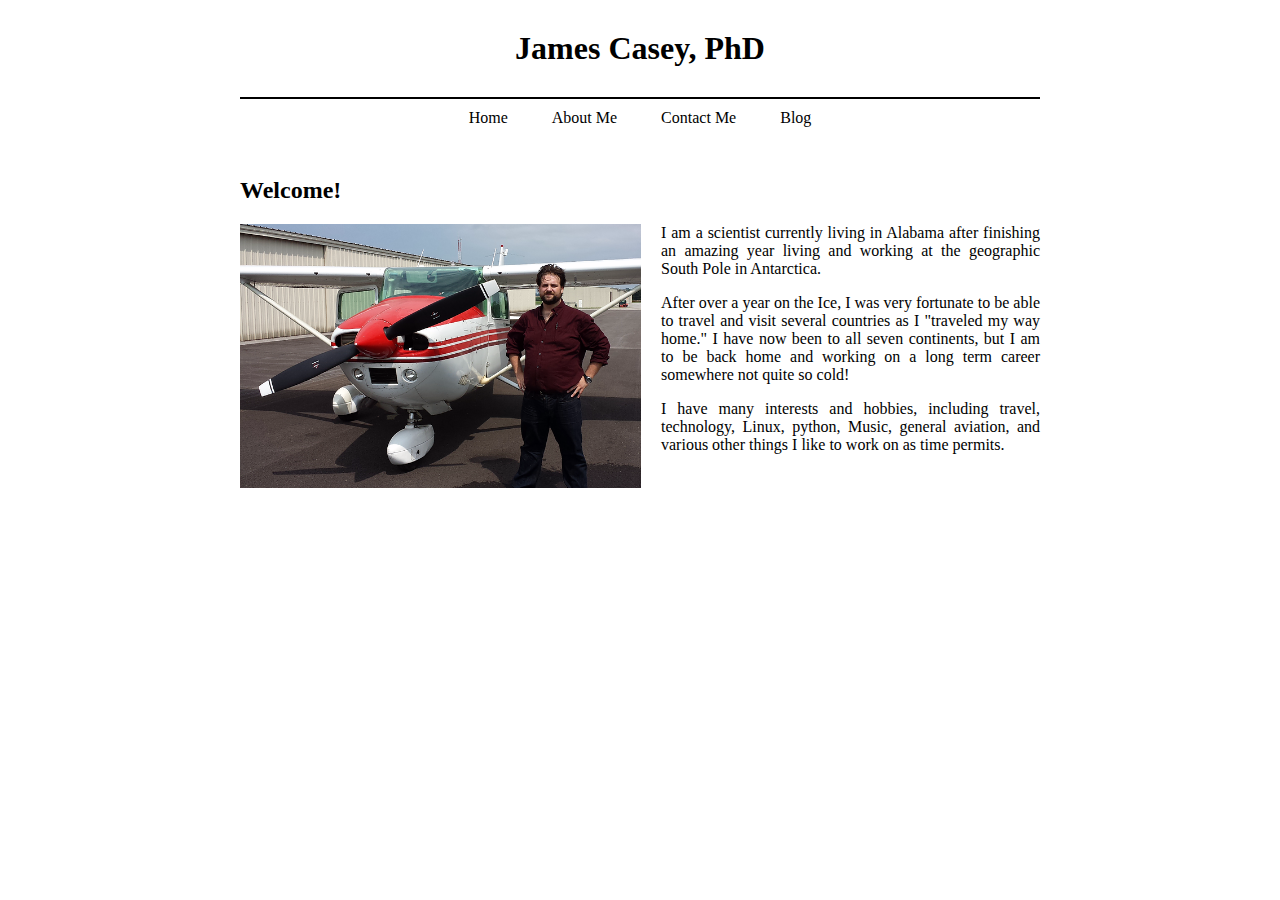
<file: index.html>
<html>
  <head>
    <link rel='stylesheet' type='text/css' href='page.css' />
    <title>James Casey, PhD</title>
  </head>
  <body>
    <h1>James Casey, PhD</h2>
    <div id='header-links'>
      <a class='header-links' href='index.html'>Home</a>
      <a class='header-links' href='about.html'>About Me</a>
      <a class='header-links' href='contact.html'>Contact Me</a>
      <a class='header-links' href='https://blog.jamescasey.net'>Blog</a>
    </div>
    <div class='maintext'>
      <h2>Welcome!</h2>
      <p>
      <img id='mainimg' src='images/main.jpg' alt='airplane' />
      I am a scientist currently living in Alabama after finishing an
      amazing year living and working at the geographic South Pole in
      Antarctica.
      </p>

      <p>
      After over a year on the Ice, I was very fortunate to be able to travel
      and visit several countries as I "traveled my way home." I have now been
      to all seven continents, but I am to be back home and working on a long
      term career somewhere not quite so cold!
      </p>

      <p>
      I have many interests and hobbies, including travel, technology, Linux,
      python, Music, general aviation, and various other things I like to work
      on as time permits.
      </p>

    
    </div>
  </body>
</html>
</file>
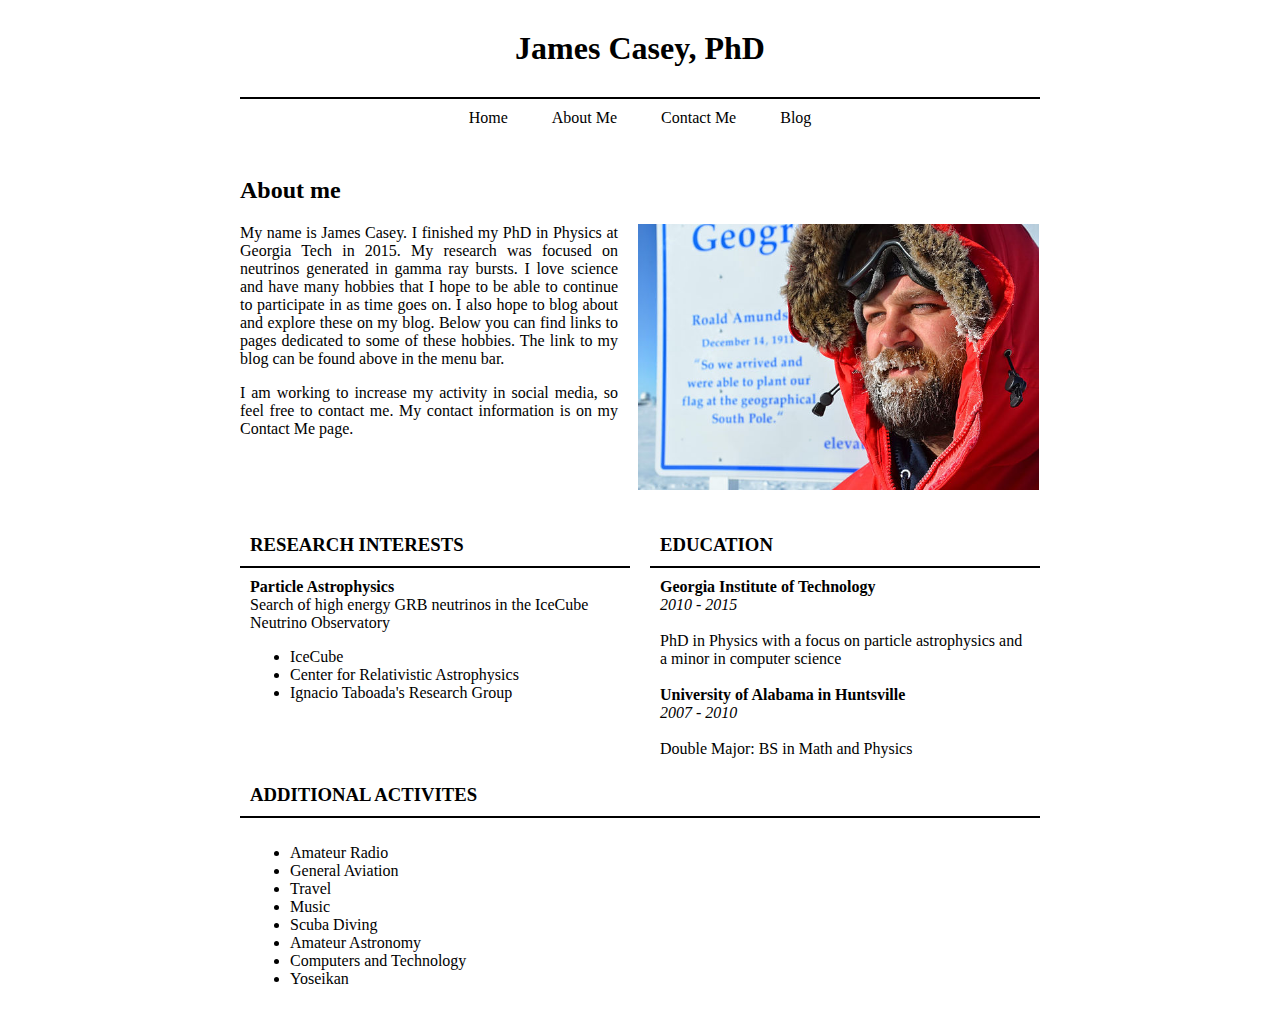
<file: about.html>
<html>
  <head>
    <link rel='stylesheet' type='text/css' href='page.css' />
    <title>James Casey, PhD</title>
  </head>
  <body>
    <h1>James Casey, PhD</h1>
    <div id='header-links'>
      <a class='header-links' href='index.html'>Home</a>
      <a class='header-links' href='about.html'>About Me</a>
      <a class='header-links' href='contact.html'>Contact Me</a>
      <a class='header-links' href='https://blog.jamescasey.net'>Blog</a>
    </div>
    <div class='maintext'>
      <h2>About me</h2>
      <p>
      <img id='aboutimg' src='images/sp.jpg'>
      My name is James Casey.  I finished my PhD in Physics at Georgia Tech in
      2015.  My research was focused on neutrinos generated in gamma ray
      bursts.  I love science and have many hobbies that I hope to be able to
      continue to participate in as time goes on.  I also hope to blog about
      and explore these on my blog.  Below you can find links to pages
      dedicated to some of these hobbies. The link to my blog can be found
      above in the menu bar.
      </p>

      <p>
      I am working to increase my activity in social media, so feel free to
      contact me.  My contact information is on my Contact Me page.
      </p>
    </div>


    <div id='about-wrapper'>

      <div id='research-interests'>
      <h3 class='about'>RESEARCH INTERESTS</h3>
        <div class='about-padding'>
          <b>
            Particle Astrophysics<br />
          </b>
          Search of high energy GRB neutrinos in the IceCube Neutrino Observatory<br />
          <ul>
            <li><a href='http://icecube.wisc.edu/'>IceCube</a></li>

            <li><a href='http://www.cra.gatech.edu/'>Center for Relativistic Astrophysics</a></li>
            <li><a href='http://www.taboada.gatech.edu/'>Ignacio Taboada's Research Group</a></li>
          </ul>
        </div>
      </div>

      <div id='education'>
      <h3 class='about'>EDUCATION</h3>
      <div class='about-padding'>
        <b>
          Georgia Institute of Technology<br />
        </b>
        <i>
          2010 - 2015<br />
        </i>
          <br />
          PhD in Physics with a focus on particle astrophysics and a minor in
          computer science<br />
          <br />
          <b>
            University of Alabama in Huntsville<br />
          </b>
        <i>
          2007 - 2010<br />
        </i>
          <br />
          Double Major: BS in Math and Physics<br />
        </div>
      </div>
    </div>

    <div id='additional-activities'>
    <h3 class='about'>ADDITIONAL ACTIVITES</h3>
      <div class='about-padding'>
        <ul>
          <li><a href='amateur_radio.html'>Amateur Radio</a></li>
          <li><a href='general_aviation.html'>General Aviation</a></li>
          <li><a href='travel.html'>Travel</a></li>
          <li><a href='music.html'>Music</a></li>
          <li><a href='scuba_diving.html'>Scuba Diving</a></li>
          <li><a href='amateur_astronomy.html'>Amateur Astronomy</a></li>
          <li><a href='computers_and_technology.html'>Computers and Technology</a></li>
          <li><a href='http://blog.jamescasey.net/search/label/yoseikan'>Yoseikan</a></li>
        </ul>
      </div>
    </div>

  </body>
</html>
</file>
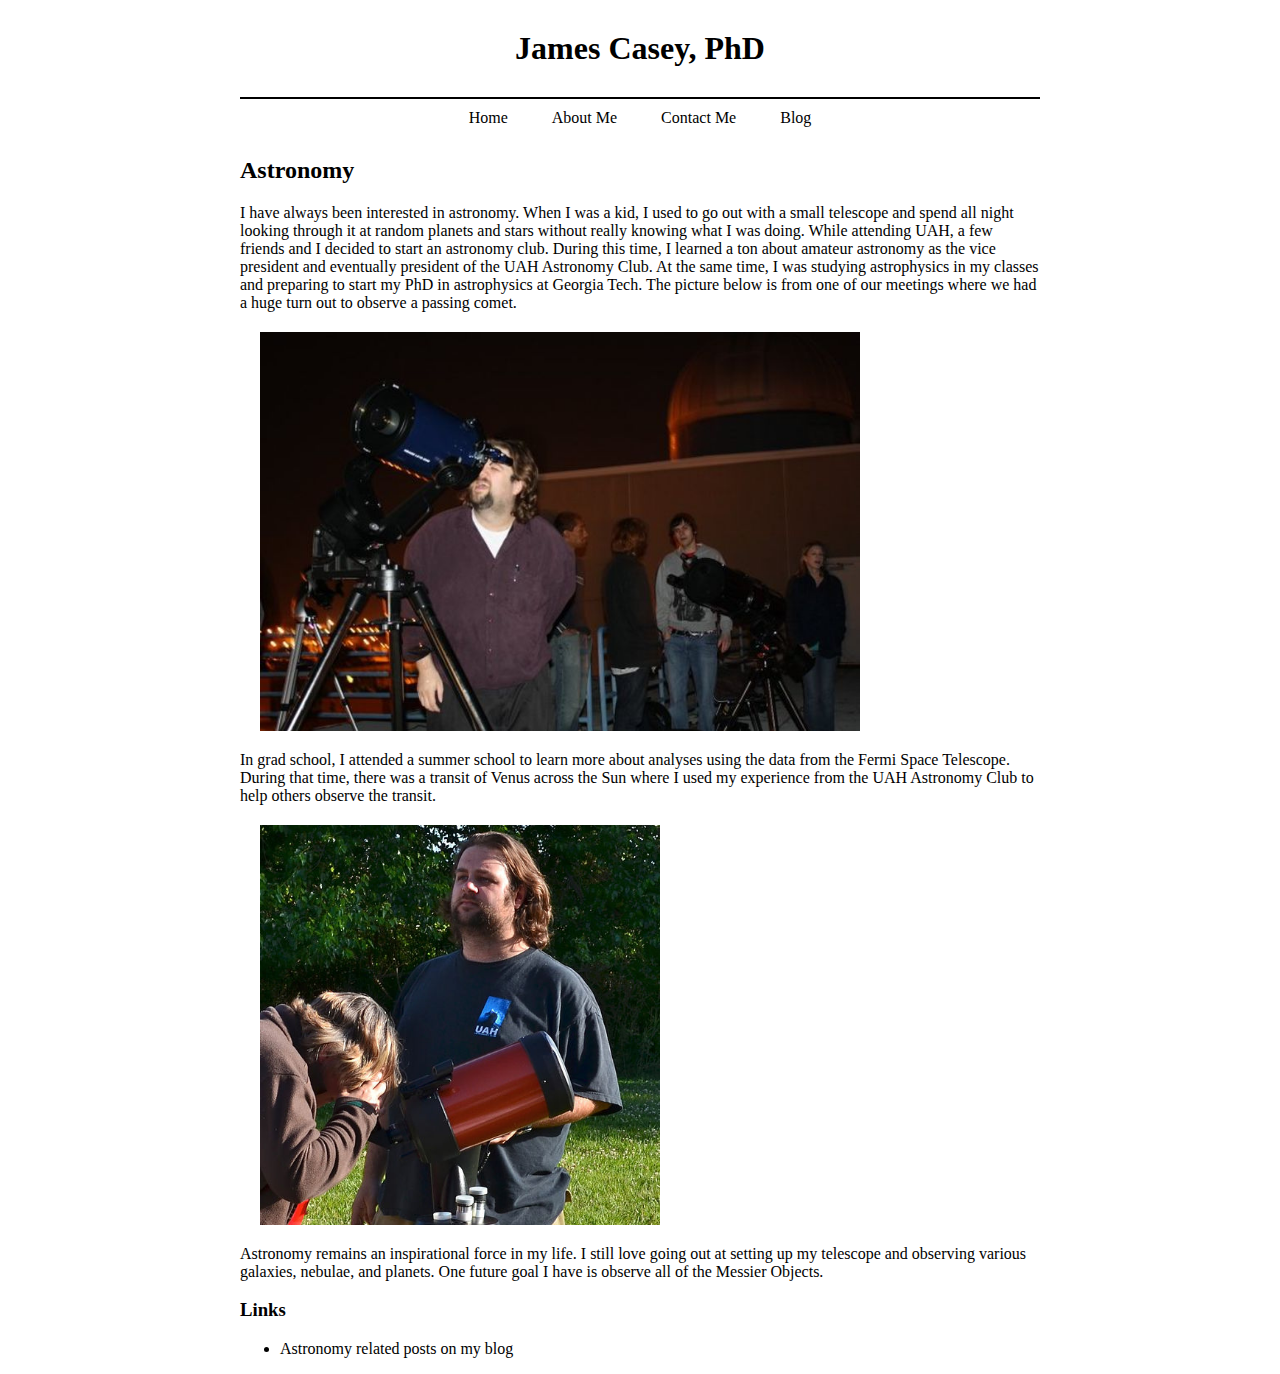
<file: amateur_astronomy.html>
<html>
  <head>
    <link rel='stylesheet' type='text/css' href='page.css' />
    <title>James Casey, PhD</title>
  </head>
  <body>
    <h1>James Casey, PhD</h2>
    <div id='header-links'>
      <a class='header-links' href='index.html'>Home</a>
      <a class='header-links' href='about.html'>About Me</a>
      <a class='header-links' href='contact.html'>Contact Me</a>
      <a class='header-links' href='https://blog.jamescasey.net'>Blog</a>
    </div>

    <div class='hobbies-main'>
      <h2>Astronomy</h2>

      <div class='hobbies-text'>
        I have always been interested in astronomy.  When I was a kid, I used to
        go out with a small telescope and spend all night looking through it at
        random planets and stars without really knowing what I was doing.  While
        attending UAH, a few friends and I decided to start an astronomy club.
        During this time, I learned a ton about amateur astronomy as the vice
        president and eventually president of the UAH Astronomy Club. At the same
        time, I was studying astrophysics in my classes and preparing to start my
        PhD in astrophysics at Georgia Tech. The picture below is from one of our
        meetings where we  had a huge turn out to observe a passing comet.
      </div>

      <img class='hobbies-img' src='images/astronomy_1.jpg' alt='[astronomy_1.jpg]'>

      <div class='hobbies-text'>
        In grad school, I attended a summer school to learn more about analyses
        using the data from the Fermi Space Telescope.  During that time, there
        was a transit of Venus across the Sun where I used my experience from the
        UAH Astronomy Club to help others observe the transit.
      </div>

      <img class='hobbies-img-2' src='images/astronomy_2.jpg' alt='[astronomy_2.jpg]'>

      <div class='hobbies-text'>
        Astronomy remains an inspirational force in my life.  I still love going
        out at setting up my telescope and observing various galaxies, nebulae,
        and planets.  One future goal I have is observe all of the Messier
        Objects.
      </div>


      <div class='hobbies-links'>
        <h3>Links</h3>

        <div>
          <ul>
            <li><a href='http://blog.jamescasey.net/search/label/astronomy'>Astronomy related posts on my blog</a></li>
          </ul>
        </div>
      </div>

    </div>

  </body>
</html>
</file>
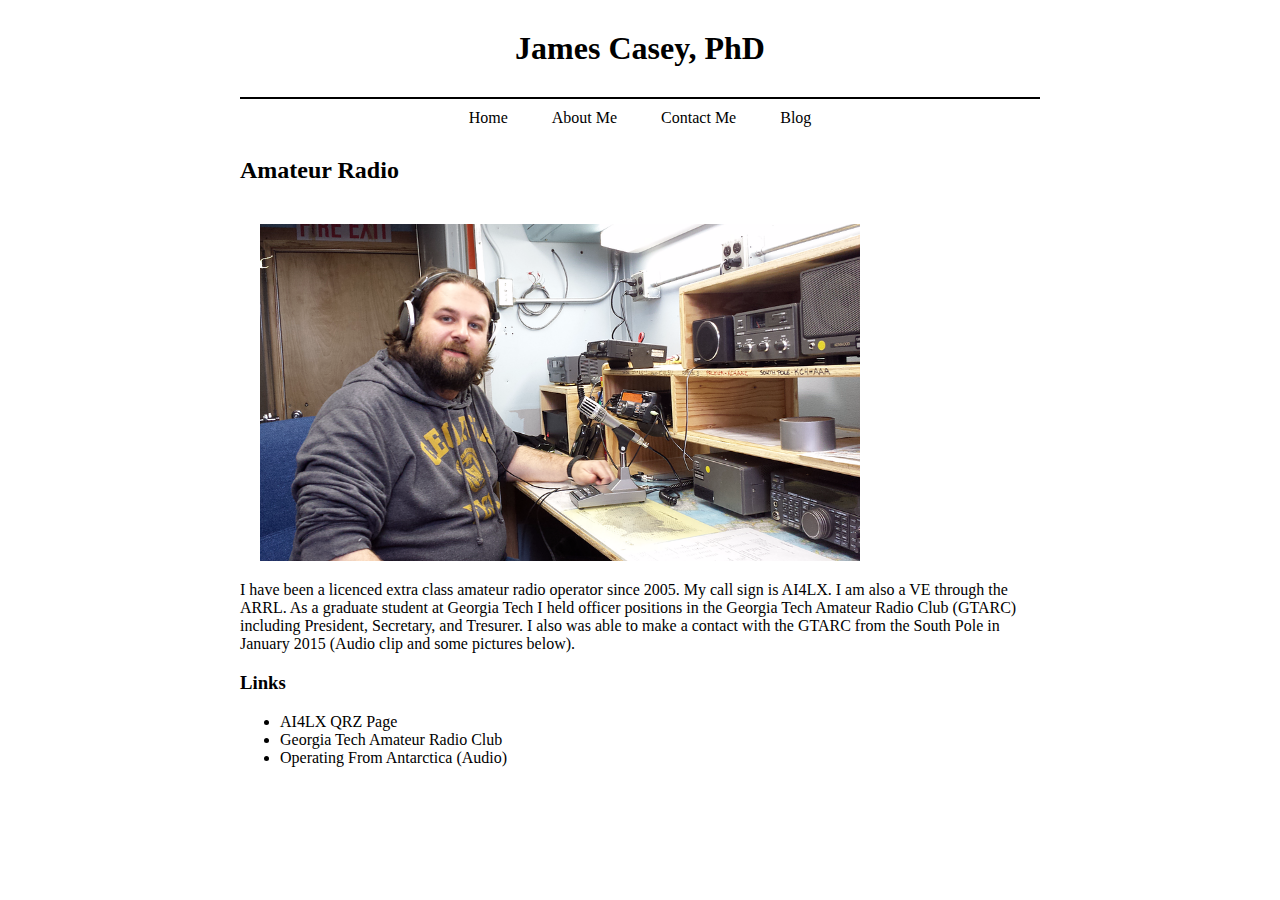
<file: amateur_radio.html>
<html>
  <head>
    <link rel='stylesheet' type='text/css' href='page.css' />
    <title>James Casey, PhD</title>
  </head>
  <body>
    <h1>James Casey, PhD</h2>
    <div id='header-links'>
      <a class='header-links' href='index.html'>Home</a>
      <a class='header-links' href='about.html'>About Me</a>
      <a class='header-links' href='contact.html'>Contact Me</a>
      <a class='header-links' href='https://blog.jamescasey.net'>Blog</a>
    </div>

    <div class='hobbies-main'>
      <h2>Amateur Radio</h2>

      <img class="hobbies-img" src='images/hamradio.jpg' alt='[hamradio.jpg]'>

      <div class='hobbies-text'>
        I have been a licenced extra class amateur radio operator since 2005.  My
        call sign is AI4LX.  I am also a VE through the ARRL.  As a graduate
        student at Georgia Tech I held officer positions in the Georgia Tech
        Amateur Radio Club  (GTARC) including President, Secretary, and Tresurer.
        I also was able to make a contact with the GTARC from the South Pole in
        January 2015 (Audio clip and some pictures below).
      </div>

      <div class='hobbies-links'>
        <h3>Links</h3>
        <div>
          <ul>
            <li><a href='https://www.qrz.com/db/ai4lx'>AI4LX QRZ Page</a></li>
            <li><a href='http://www.w4aql.org/'>Georgia Tech Amateur Radio Club</a></li>
            <li><a href='https://imgur.com/a/CDdaG'>Operating From Antarctica</a> (<a href='https://www.youtube.com/watch?v=C9yJjucNg28'>Audio</a>)</li>
          </ul>
        </div>
      <div>

    </div>

  </body>
</html>
</file>
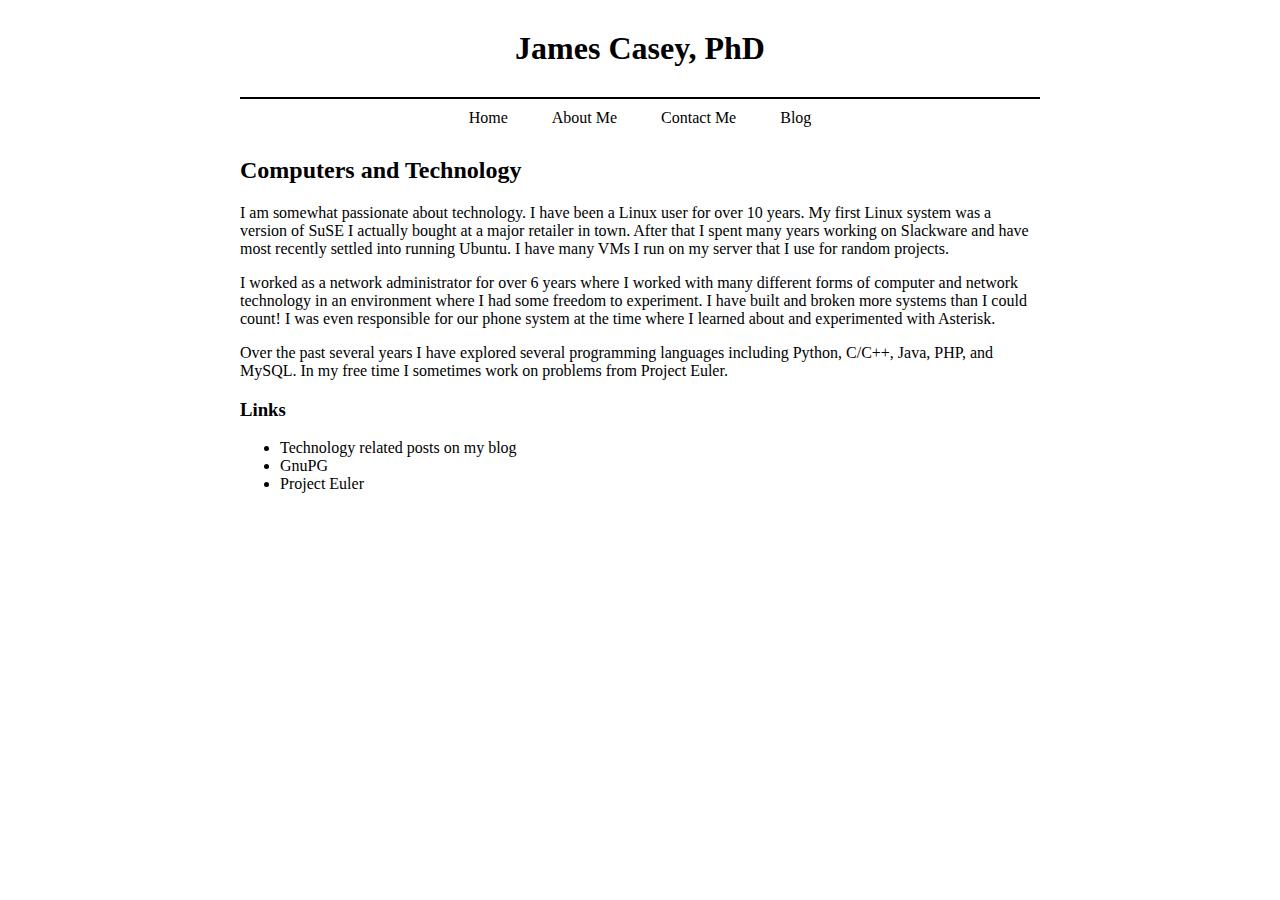
<file: computers_and_technology.html>
<html>
  <head>
    <link rel='stylesheet' type='text/css' href='page.css' />
    <title>James Casey, PhD</title>
  </head>
  <body>
    <h1>James Casey, PhD</h2>
    <div id='header-links'>
      <a class='header-links' href='index.html'>Home</a>
      <a class='header-links' href='about.html'>About Me</a>
      <a class='header-links' href='contact.html'>Contact Me</a>
      <a class='header-links' href='https://blog.jamescasey.net'>Blog</a>
    </div>

    <div class='hobbies-main'>
      <h2>Computers and Technology</h2>

      <div class='hobbies-text'>
        <p>
          I am somewhat passionate about technology.  I have been a Linux user
          for over 10 years.  My first Linux system was a version of SuSE I
          actually bought at a major retailer in town.  After that I spent many
          years working on Slackware and have most recently settled into
          running Ubuntu.  I have many VMs I run on my server that I use for
          random projects.
        </p>

        <p>
          I worked as a network administrator for over 6 years where I worked
          with many different forms of computer and network technology in an
          environment where I had some freedom to experiment.  I have built and
          broken more systems than I could count!  I was even responsible for
          our phone system at the time where I learned about and experimented
          with Asterisk.
        </p>

        <p>
          Over the past several years I have  explored several programming
          languages including Python, C/C++, Java, PHP, and MySQL.  In my free
          time I sometimes work on problems from Project Euler.
        </p>
      </div>

      <div class='hobbies-text'>
        <h3>Links</h3>

        <ul>
          <li><a href='http://blog.jamescasey.net/search/label/technology'>Technology related posts on my blog</a></li>
          <li><a href='https://www.gnupg.org/'>GnuPG</a></li>
          <li><a href='https://projecteuler.net/'>Project Euler</a></li>
        </ul>
      </div>
    </div>


  </body>
</html>
</file>
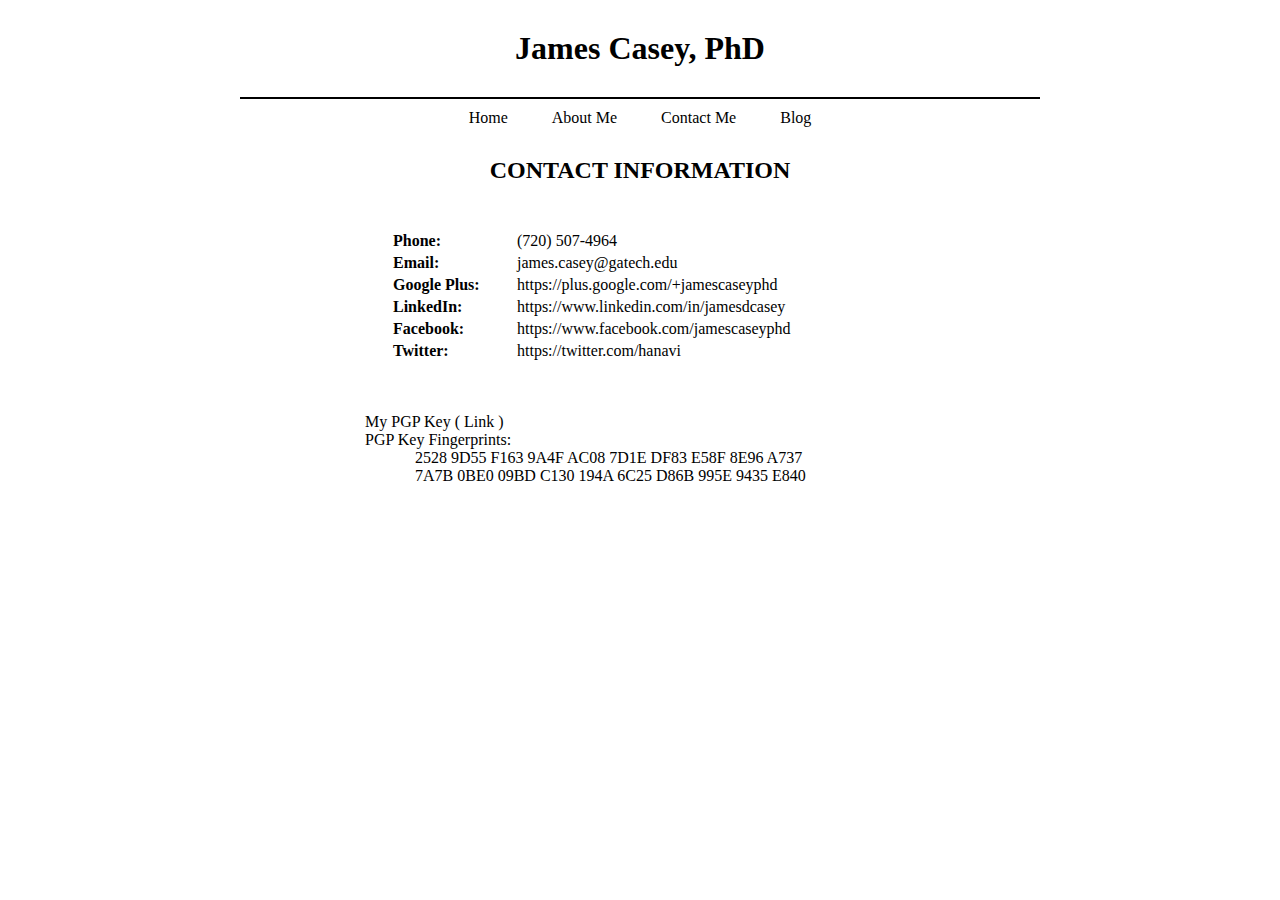
<file: contact.html>
<html>
  <head>
    <link rel='stylesheet' type='text/css' href='page.css' />
    <title>James Casey, PhD</title>
  </head>
  <body>
    <h1>James Casey, PhD</h2>
    <div id='header-links'>
      <a class='header-links' href='index.html'>Home</a>
      <a class='header-links' href='about.html'>About Me</a>
      <a class='header-links' href='contact.html'>Contact Me</a>
      <a class='header-links' href='https://blog.jamescasey.net'>Blog</a>
    </div>

    <h2> CONTACT INFORMATION </h2>

    <div id='contact-info'>
      <table id='contact-info-table'>
        <tr><td class='table-bold'>Phone:</td><td>(720) 507-4964</td></tr>
        <tr><td class='table-bold'>Email:</td><td><a href="mailto=james.casey@gatech.edu">james.casey@gatech.edu</td></tr>
        <tr><td class='table-bold'>Google Plus:</td><td><a href="https://plus.google.com/+jamescaseyphd">https://plus.google.com/+jamescaseyphd</a></td></tr>
        <tr><td class='table-bold'>LinkedIn:</td><td><a href="https://www.linkedin.com/in/jamesdcasey">https://www.linkedin.com/in/jamesdcasey</a></td></tr>
        <tr><td class='table-bold'>Facebook:</td><td><a href="https://www.facebook.com/jamescaseyphd">https://www.facebook.com/jamescaseyphd</a></td></tr>
        <tr><td class='table-bold'>Twitter:</td><td><a href="https://twitter.com/hanavi">https://twitter.com/hanavi</a></td></tr>
      </table>
    </div>


    <div id='contact-pgp-info'>
      My PGP Key ( <a href='https://pgp.mit.edu/pks/lookup?op=get&search=0xDF83E58F8E96A737'>Link</a> )<br />
      PGP Key Fingerprints:
      <div id='contact-pgp-key'>
        2528 9D55 F163 9A4F AC08 7D1E DF83 E58F 8E96 A737<br />
        7A7B 0BE0 09BD C130 194A 6C25 D86B 995E 9435 E840
      </div>
    </div>

  </body>
</html>
</file>
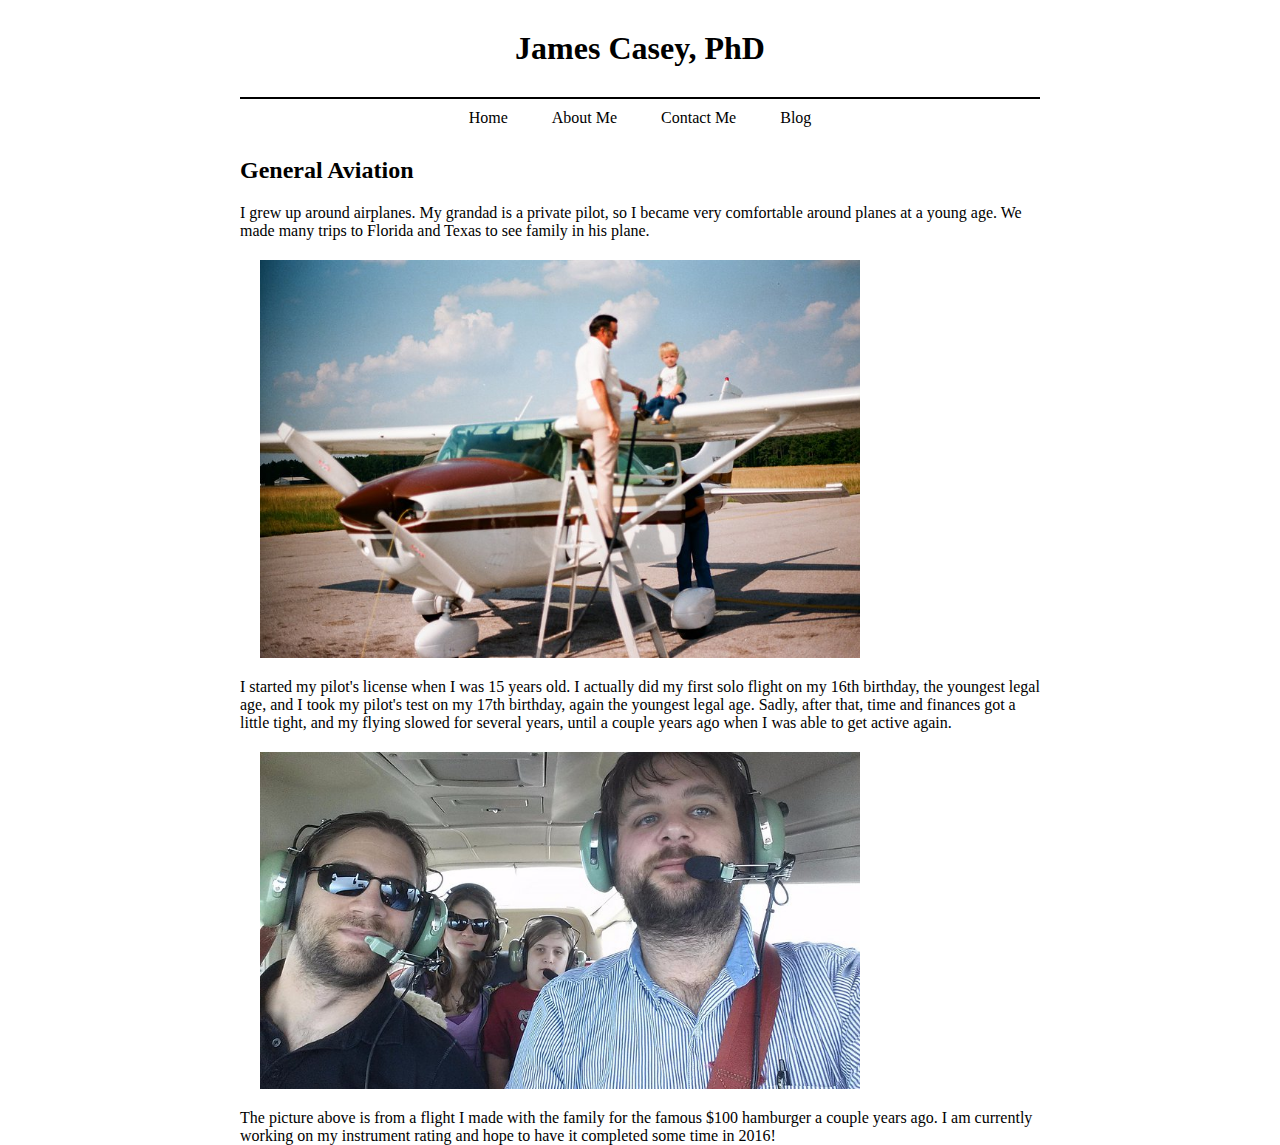
<file: general_aviation.html>
<html>
  <head>
    <link rel='stylesheet' type='text/css' href='page.css' />
    <title>James Casey, PhD</title>
  </head>
  <body>
    <h1>James Casey, PhD</h2>
    <div id='header-links'>
      <a class='header-links' href='index.html'>Home</a>
      <a class='header-links' href='about.html'>About Me</a>
      <a class='header-links' href='contact.html'>Contact Me</a>
      <a class='header-links' href='https://blog.jamescasey.net'>Blog</a>
    </div>

    <div class='hobbies-main'>

      <h2>General Aviation</h2>

      <div class='hobbies-text'>
        I grew up around airplanes.  My grandad is a private pilot, so I became
        very comfortable around planes at a young age.  We made many trips to
        Florida and Texas to see family in his plane.
      </div>

      <img class="hobbies-img" src='images/aviation_1.jpg' alt='[aviation_1.jpg]'>

      <div class='hobbies-text'>
        I started my pilot's license when I was 15 years old.  I actually did
        my first solo flight on my 16th birthday, the youngest legal age, and I
        took my pilot's test on my 17th birthday, again the youngest legal age.
        Sadly, after that, time and finances got a little tight, and my flying
        slowed for several years, until a couple years ago when I was able to
        get active again.
      </div>

      <img class="hobbies-img" src='images/aviation_2.jpg' alt='[aviation_2.jpg]'>

      <div class='hobbies-text'>
        The picture above is from a flight I made with the family for the
        famous $100 hamburger a couple years ago.  I am currently working on my
        instrument rating and hope to have it completed some time in 2016!
      </div>
    </div>

  </body>
</html>
</file>
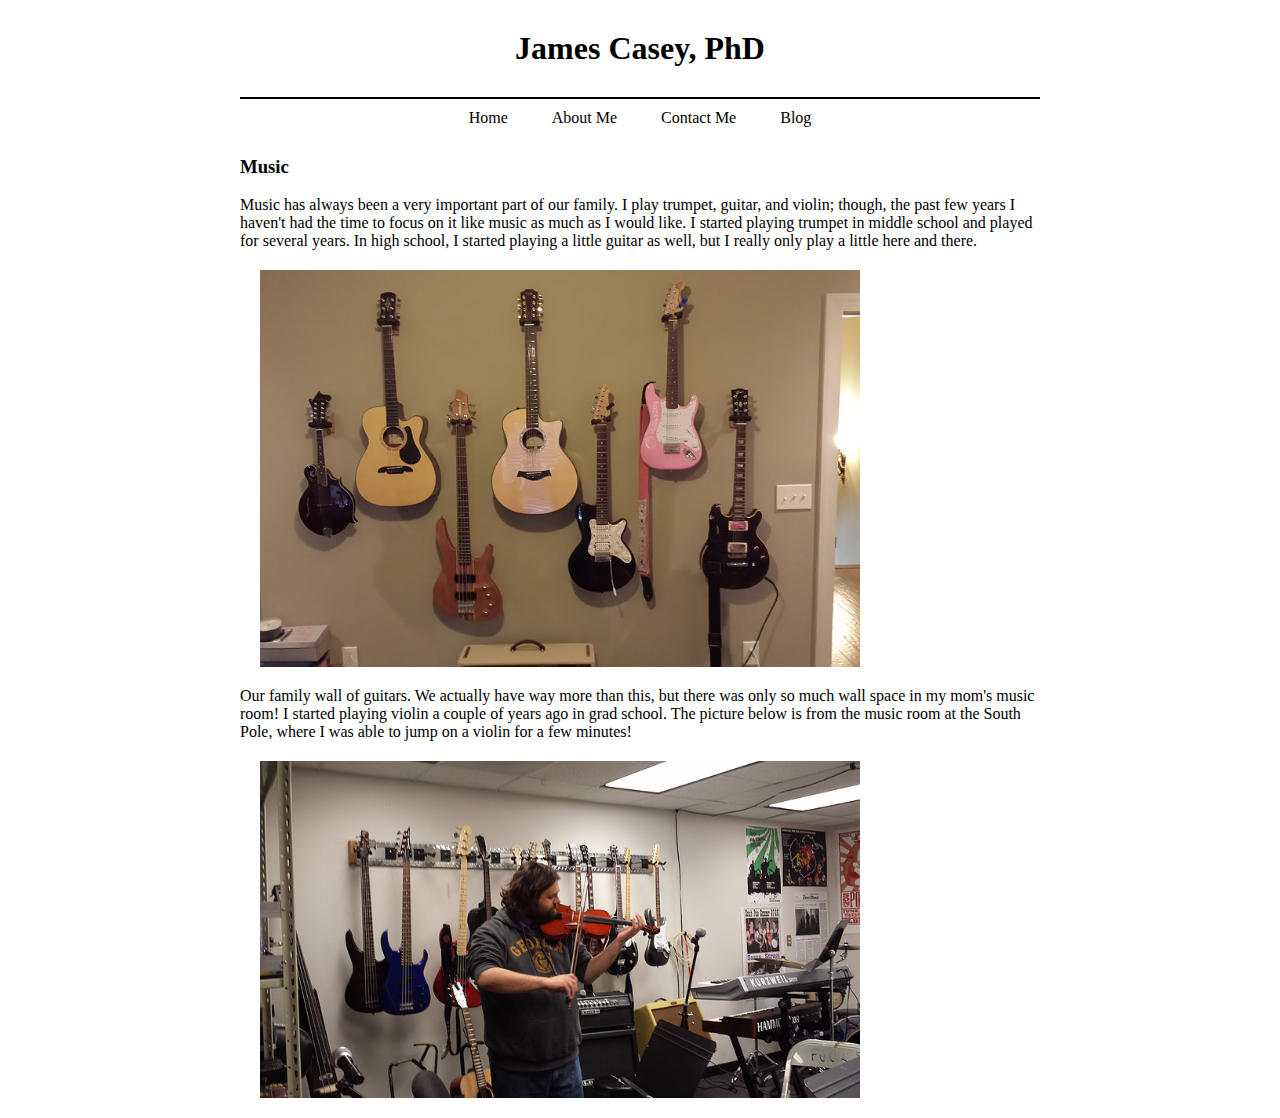
<file: music.html>
<html>
  <head>
    <link rel='stylesheet' type='text/css' href='page.css' />
    <title>James Casey, PhD</title>
  </head>
  <body>
    <h1>James Casey, PhD</h2>
    <div id='header-links'>
      <a class='header-links' href='index.html'>Home</a>
      <a class='header-links' href='about.html'>About Me</a>
      <a class='header-links' href='contact.html'>Contact Me</a>
      <a class='header-links' href='https://blog.jamescasey.net'>Blog</a>
    </div>
    <div class='hobbies-main'>
      <h3>Music</h3>

      <div class='hobbies-text'>
        Music has always been a very important part of our family.  I play
        trumpet, guitar, and violin; though, the past few years I haven't had the
        time to focus on it like music as much as I would like.  I started
        playing trumpet in middle school and played for several years.  In high
        school, I started playing a little guitar as well, but I really only play
        a little here and there.
      </div>

      <img class='hobbies-img' src='images/music_1.jpg' alt='[music_1.jpg]'>

      <div class='hobbies-text'>
        Our family wall of guitars.  We actually have way more than this, but
        there was only so much wall space in my mom's music room!  I started
        playing violin a couple of years ago in grad school.  The picture below
        is from the music room at the South Pole, where I was able to jump on a
        violin for a few minutes!
      </div>

      <img class='hobbies-img' src='images/music_2.jpg' alt='[music_2.jpg]'>

  </body>
</html>
</file>
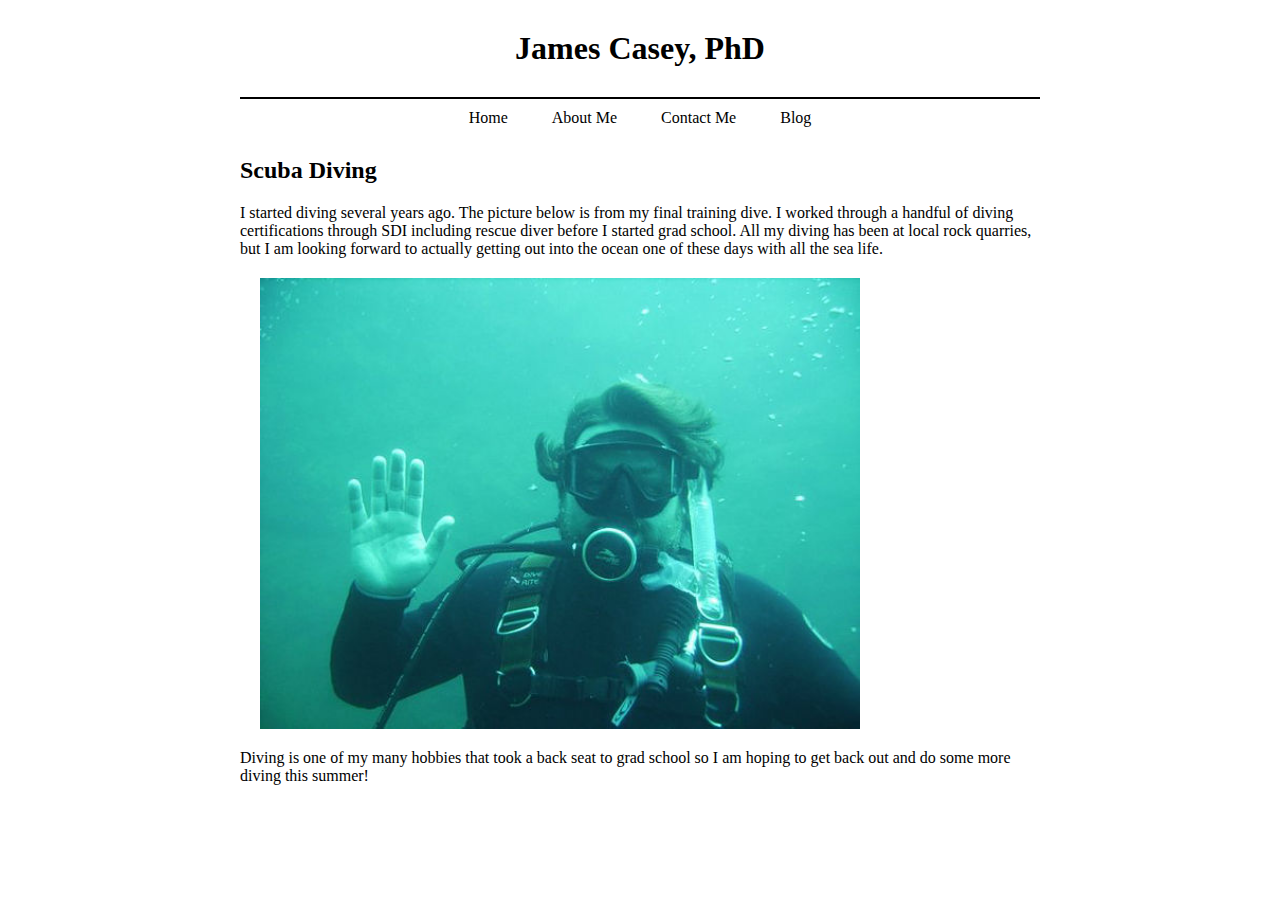
<file: scuba_diving.html>
<html>
  <head>
    <link rel='stylesheet' type='text/css' href='page.css' />
    <title>James Casey, PhD</title>
  </head>
  <body>
    <h1>James Casey, PhD</h2>
    <div id='header-links'>
      <a class='header-links' href='index.html'>Home</a>
      <a class='header-links' href='about.html'>About Me</a>
      <a class='header-links' href='contact.html'>Contact Me</a>
      <a class='header-links' href='https://blog.jamescasey.net'>Blog</a>
    </div>

    <div class='hobbies-main'>

      <h2>Scuba Diving</h2>

      <div class='hobbies-text'>
        I started diving several years ago.  The picture below is from my final
        training dive.  I worked through a handful of diving certifications
        through SDI including rescue diver before I started grad school.  All my
        diving has been at local rock quarries, but I am looking forward to
        actually getting out into the ocean one of these days with all the sea
        life.
      </div>

      <img class='hobbies-img' src='images/scuba.jpg' alt='[scuba.jpg]'>

      <div class='hobbies-text'>
        Diving is one of my many hobbies that took a back seat to grad school so
        I am hoping to get back out and do some more diving this summer!
      </div>
    </div>

  </body>
</html>
</file>
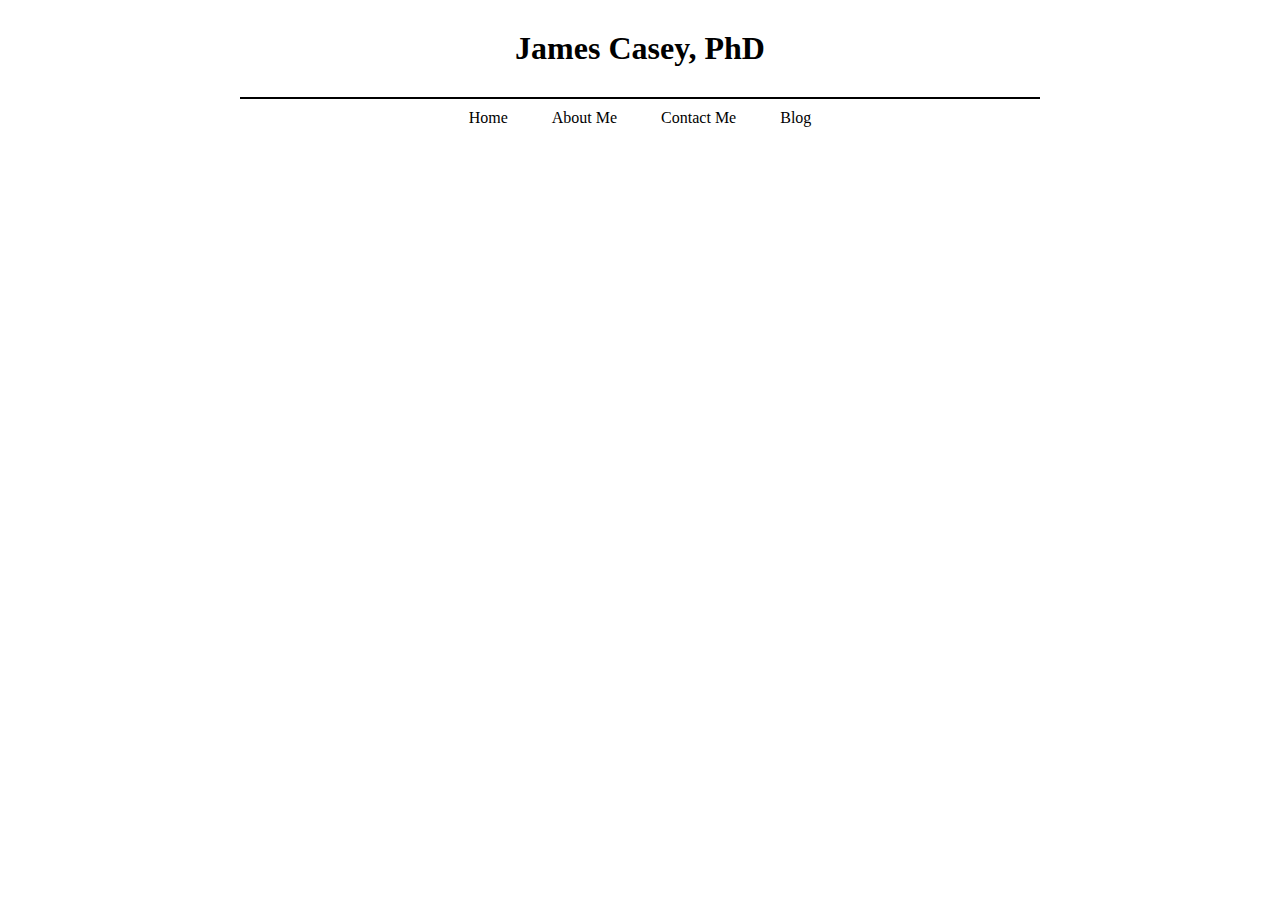
<file: template.html>
<html>
  <head>
    <link rel='stylesheet' type='text/css' href='page.css' />
    <title>James Casey, PhD</title>
  </head>
  <body>
    <h1>James Casey, PhD</h2>
    <div id='header-links'>
      <a class='header-links' href='index.html'>Home</a>
      <a class='header-links' href='about.html'>About Me</a>
      <a class='header-links' href='contact.html'>Contact Me</a>
      <a class='header-links' href='https://blog.jamescasey.net'>Blog</a>
    </div>

  </body>
</html>
</file>
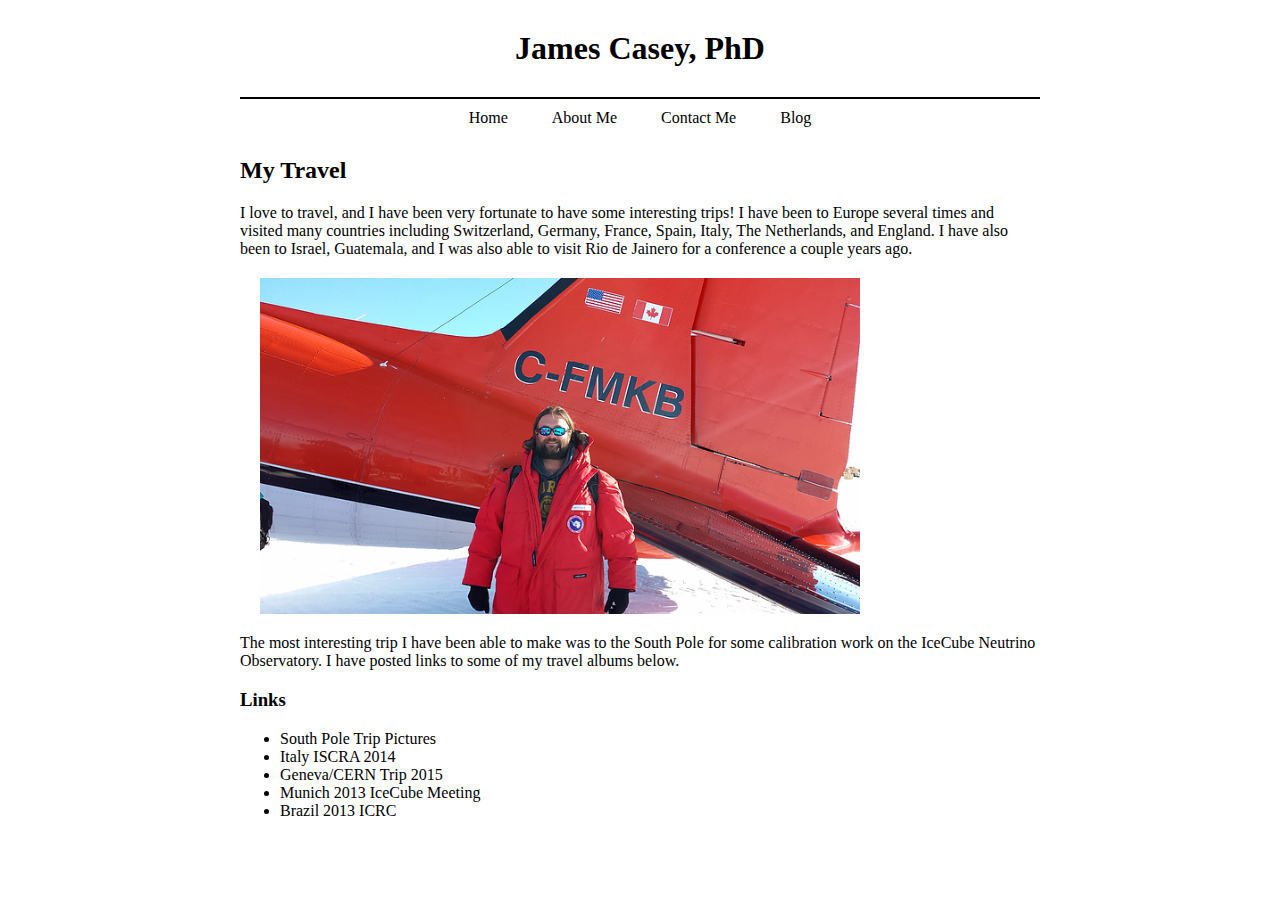
<file: travel.html>
<html>
  <head>
    <link rel='stylesheet' type='text/css' href='page.css' />
    <title>James Casey, PhD</title>
  </head>
  <body>
    <h1>James Casey, PhD</h2>
    <div id='header-links'>
      <a class='header-links' href='index.html'>Home</a>
      <a class='header-links' href='about.html'>About Me</a>
      <a class='header-links' href='contact.html'>Contact Me</a>
      <a class='header-links' href='https://blog.jamescasey.net'>Blog</a>
    </div>

    <div class='hobbies-main'>
      <h2>My Travel</h2>

      <div class='hobbies-text'>
        I love to travel, and I have been very fortunate to have some interesting
        trips!  I have been to Europe several times and visited many countries
        including Switzerland, Germany, France, Spain, Italy, The Netherlands, and
        England.  I have also been to Israel, Guatemala, and I was also able to
        visit Rio de Jainero for a conference a couple years ago.
      </div>

      <img class='hobbies-img' src='images/travel.jpg' alt='[travel.jpg]' />


      <div class='hobbies-text'>
        The most interesting trip I have been able to make was to the South Pole
        for some calibration work on the IceCube Neutrino Observatory.  I have
        posted links to some of my travel albums below.
      </div>

      <div class='hobbies-links'>
        <h3>Links</h3>

        <ul>
          <li>South Pole Trip Pictures</li>
          <li>Italy ISCRA 2014</li>
          <li>Geneva/CERN Trip 2015</li>
          <li>Munich 2013 IceCube Meeting</li>
          <li>Brazil 2013 ICRC</li>
        </ul>
      </div>
    </div>
  </body>
</html>
</file>
<file: page.css>
a.header-links:link {
    margin:auto;
    padding-left: 20px;
    padding-right: 20px;
    text-decoration: none;
    color: black;
}
a.header-links:visited {
    margin:auto;
    color: black;
}
a.header-links:hover {
    margin:auto;
    text-decoration: underline;
    color: blue;
}
a.header-links:active {
    margin:auto;
    color: red;
}
a:link {
    text-decoration: none;
    color: black;
}
a:visited {
    margin:auto;
    color: black;
}
a:hover {
    margin:auto;
    text-decoration: underline;
    color: blue;
}
a:active {
    margin:auto;
    color: red;
}
body {
    text-align: center;
    color: #000000;
    background: #ffffff;
    margin: auto;
    width: 800px;
}
h1 {
    border-bottom: 2px solid;
    padding-top: 30px;
    padding-bottom: 30px;
    width: 800px;
    margin: auto;
}
h3.about {
    border-bottom: 2px solid;
    margin: auto;
    padding: 10px;
}
.maintext {
    margin: auto;
    color: #000000;
    width: 800px;
    text-align: justify;
    padding-top: 20px;
    padding-bottom: 20px;
}
#aboutimg {
    float: right;
    text-align:right;
    width: 401px;
    padding: 20px;
    padding-top: 0px;
    padding-right: 1px;
}
#hamimg {
    width: 600px;
    padding-bottom: 20px;
}
#mainimg {
    float: left;
    text-align:left;
    width: 401px;
    padding: 20px;
    padding-top: 0px;
    padding-left: 0px;
}
#header-links {
    padding: 10px;
}
#research-interests{
    float: left;
    width: 390px;
    margin: auto;
    text-align: left;
}
#education{
    float: right;
    width: 390px;
    margin: auto;
    text-align: left;
}
#additional-activities{
    width: 800px;
    margin: auto;
    text-align: left;
}
#about-wrapper {
    width:800px;
    height: 200px;
    margin: auto;
    padding-top: 50px;
    padding-bottom: 50px;
}
.about-padding {
    padding:10px;
}
#contact-info {
    margin: auto;
    width: 800px;
    text-align: left;
    padding: 25px;
}
#contact-pgp-info {
    margin: auto;
    width: 550px;
    text-align: left;
    padding: 25px;
}
#contact-pgp-key {
    margin: auto;
    width: 550px;
    text-align: left;
    padding-left: 50px;
}
#contact-info-table {
    margin: auto;
    width: 550px;
}
.table-bold {
    width: 120px;
    font-weight: bold;
}
.hobbies-main {
    margin: auto;
    width: 800px;
    text-align: left;
}
.hobbies-text {
    text-align: left;
}
.hobbies-img {
    width: 600px;
    padding: 20px;
}
.hobbies-img-2 {
    width: 400px;
    padding: 20px;
}
.hobbies-links {
}
</file>
